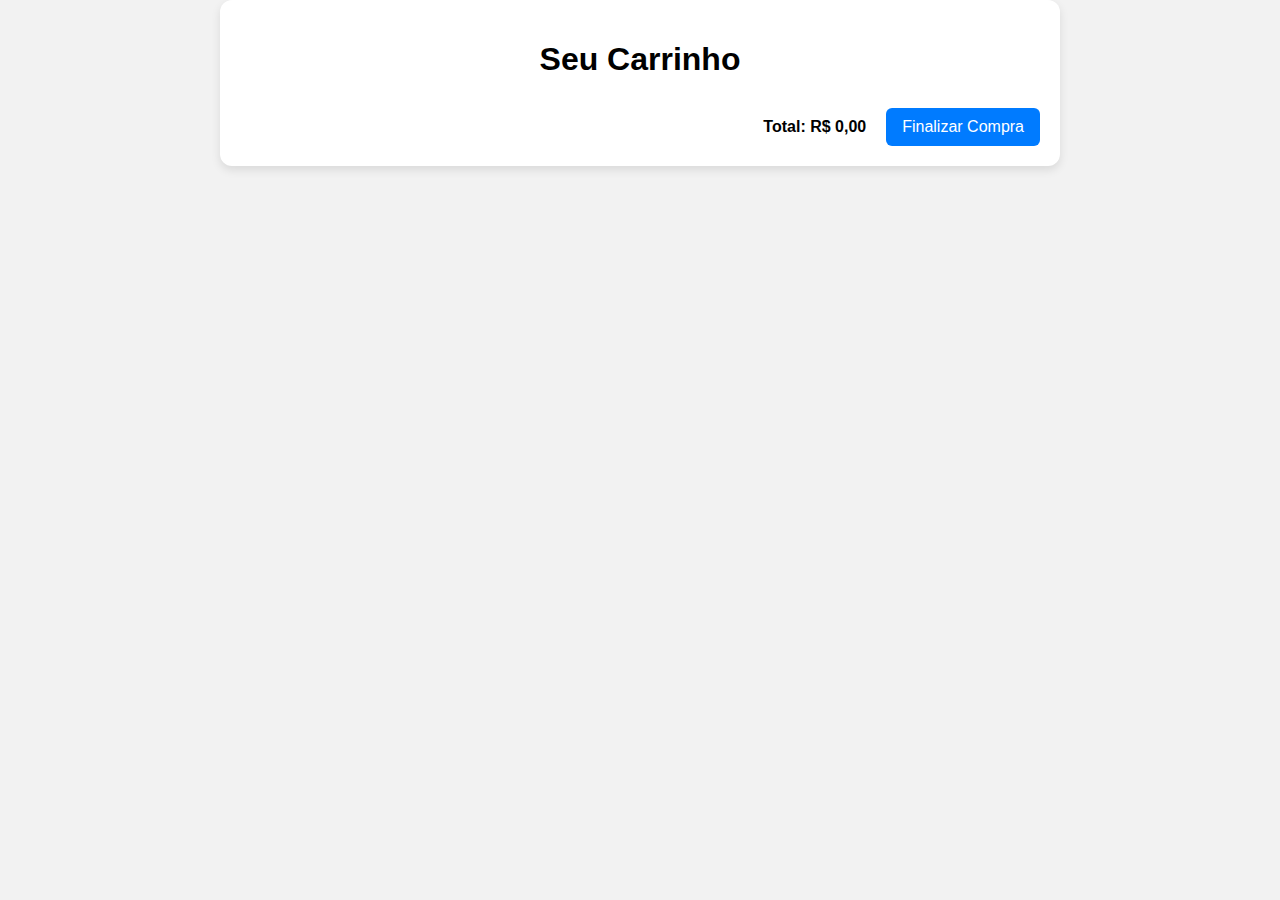
<file: carrinho.html>
<!DOCTYPE html> 
<html lang="pt-br">
<head>
  <meta charset="UTF-8" />
  <meta name="viewport" content="width=device-width, initial-scale=1.0" />
  <title>Carrinho de Compras</title>
  <link rel="stylesheet" href="carrinho.css" />
</head>
<body>
  <div class="container" style="max-width: 800px; margin: auto; padding: 20px; background: #fff; border-radius: 12px;">
    <h1 style="text-align: center;">Seu Carrinho</h1>
    
    <div id="cart-items" style="margin-top: 20px;"></div>
    
    <div class="total-finalizar" style="margin-top: 20px; display: flex; justify-content: flex-end; align-items: center; gap: 20px;">
      <strong style="font-size: 16px;">Total: R$ <span id="total">0,00</span></strong>
      <button id="finalizar-btn" class="finalizar-btn" style="background-color: #007bff; color: white; border: none; padding: 10px 16px; border-radius: 6px; cursor: pointer; font-size: 16px;">
        Finalizar Compra
      </button>
    </div>
  </div>

  <script src="carrinho.js"></script>
  <div id="toqueSecreto"></div>
  <script>
    // Função para pedir a senha e ir para o estoque
    function acessarEstoque() {
      const senha = prompt("Digite a senha:");
      if (senha === "1234") { // Troque pela sua senha
        window.location.href = "estoque.html";
      } else {
        alert("Senha incorreta!");
      }
    }
  
    // ---- Acesso via teclado (PC) ----
    document.addEventListener("keydown", function (e) {
      if (e.ctrlKey && e.altKey && e.shiftKey && e.key === "ArrowLeft") {
        acessarEstoque();
      }
    });
  
    // ---- Acesso via toque (Celular) ----
    let toqueContador = 0;
    let ultimoToque = 0;
  
    document.addEventListener("touchstart", function (e) {
      const toque = e.touches[0];
      const largura = window.innerWidth;
      const altura = window.innerHeight;
  
      // Verifica se tocou no canto superior esquerdo
      if (toque.clientX < largura * 0.15 && toque.clientY < altura * 0.15) {
        const agora = new Date().getTime();
        if (agora - ultimoToque < 800) {
          toqueContador++;
        } else {
          toqueContador = 1;
        }
        ultimoToque = agora;
  
        if (toqueContador === 5) {
          acessarEstoque();
          toqueContador = 0;
        }
      }
    });
  </script>
  
</body>
</html>
</file>
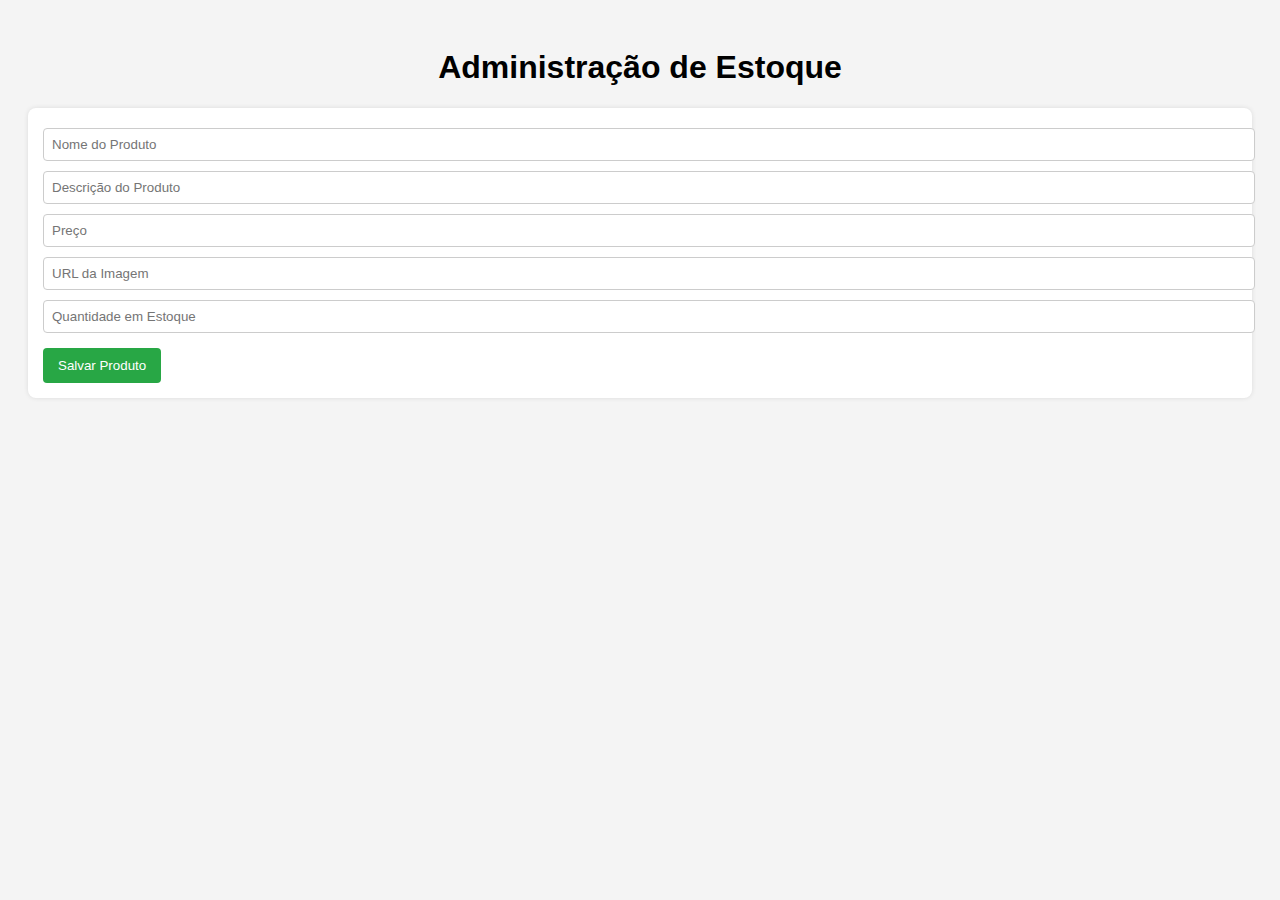
<file: Estoque/estoque.html>
<!DOCTYPE html>
<html lang="pt-br">
<head>
  <meta charset="UTF-8" />
  <meta name="viewport" content="width=device-width, initial-scale=1.0"/>
  <title>Administração de Estoque</title>
  <link rel="stylesheet" href="estoque.css" />
</head>
<body>
  <h1>Administração de Estoque</h1>

  <form id="formulario">
    <input type="text" id="nome" placeholder="Nome do Produto" required />
    <input type="text" id="descricao" placeholder="Descrição do Produto" required />
    <input type="number" id="preco" placeholder="Preço" step="0.01" required />
    <input type="url" id="imagem" placeholder="URL da Imagem" required />
    <input type="number" id="quantidade" placeholder="Quantidade em Estoque" required />
    <button type="submit">Salvar Produto</button>
    <input type="hidden" id="editandoIndice" />
  </form>

  <div id="lista-produtos"></div>

  <script src="estoque.js"></script>
</body>
</html>
</file>
<file: carrinho.css>
body {
    font-family: Arial, sans-serif;
    background: #f2f2f2;
    margin: 0;
    padding: 0;
  }
  
  .container {
    max-width: 800px;
    margin: 40px auto;
    padding: 20px;
    background: #fff;
    border-radius: 12px;
    box-shadow: 0 4px 10px rgba(0,0,0,0.1);
  }
  
  h1 {
    text-align: center;
    margin-bottom: 30px;
  }
  
  .cart-item {
    display: flex;
    justify-content: space-between;
    align-items: center;
    border-bottom: 1px solid #ccc;
    padding: 15px 0;
  }
  
  .cart-item:last-child {
    border-bottom: none;
  }
  
  .item-info {
    flex: 2;
  }
  
  .item-controls {
    display: flex;
    align-items: center;
    gap: 10px;
  }
  
  .item-controls button {
    padding: 5px 10px;
    border: none;
    background: #007bff;
    color: #fff;
    cursor: pointer;
    border-radius: 5px;
  }
  
  .item-controls button:hover {
    background: #0056b3;
  }
  
  .remove-btn {
    background: #dc3545;
  }
  
  .remove-btn:hover {
    background: #a71d2a;
  }
  
  .total {
    text-align: right;
    margin-top: 20px;
    font-size: 1.2em;
    font-weight: bold;
  }
  .cart-item img {
    width: 60px;
    height: 60px;
    object-fit: cover;
    border-radius: 8px;
  }
  
  .item-info {
    display: flex;
    align-items: center;
    gap: 10px;
  }
  .cart-item {
    display: flex;
    justify-content: space-between;
    align-items: center;
    padding: 12px 0;
    border-bottom: 1px solid #ccc;
  }
  
  .item-info {
    display: flex;
    align-items: center;
    gap: 10px;
  }
  
  .item-info img {
    width: 60px;
    height: 60px;
    object-fit: cover;
    border-radius: 8px;
  }
  
  .item-controls {
    display: flex;
    align-items: center;
    gap: 5px;
  }
  
  .cart-footer {
    display: flex;
    justify-content: space-between;
    align-items: center;
    padding: 20px 0;
  }
  
  .finalizar-btn {
    background-color: #007bff;
    color: white;
    border: none;
    padding: 10px 16px;
    border-radius: 6px;
    cursor: pointer;
    font-size: 16px;
    transition: background-color 0.3s;
  }
  
  .finalizar-btn:hover {
    background-color: #0056b3;
  }
</file>
<file: Estoque/estoque.css>
body {
    font-family: Arial, sans-serif;
    padding: 20px;
    background: #f4f4f4;
  }
  
  h1 {
    text-align: center;
  }
  
  form {
    margin-bottom: 20px;
    background: white;
    padding: 15px;
    border-radius: 8px;
    box-shadow: 0 0 5px rgba(0,0,0,0.1);
  }
  
  input[type="text"], input[type="number"], input[type="url"] {
    padding: 8px;
    margin: 5px 0;
    width: 100%;
    border: 1px solid #ccc;
    border-radius: 4px;
  }
  
  button {
    padding: 10px 15px;
    background: #28a745;
    color: white;
    border: none;
    border-radius: 4px;
    cursor: pointer;
    margin-top: 10px;
  }
  
  button:hover {
    background: #218838;
  }
  
  .produto {
    background: white;
    margin-bottom: 10px;
    padding: 15px;
    border-radius: 8px;
    box-shadow: 0 0 5px rgba(0,0,0,0.1);
  }
  
  .produto img {
    max-width: 80px;
    display: block;
    margin-bottom: 10px;
  }
  
  .produto-actions {
    margin-top: 10px;
  }
  
  .produto-actions button {
    margin-right: 10px;
    background: #007bff;
  }
  
  .produto-actions button.remover {
    background: #dc3545;
  }
</file>
